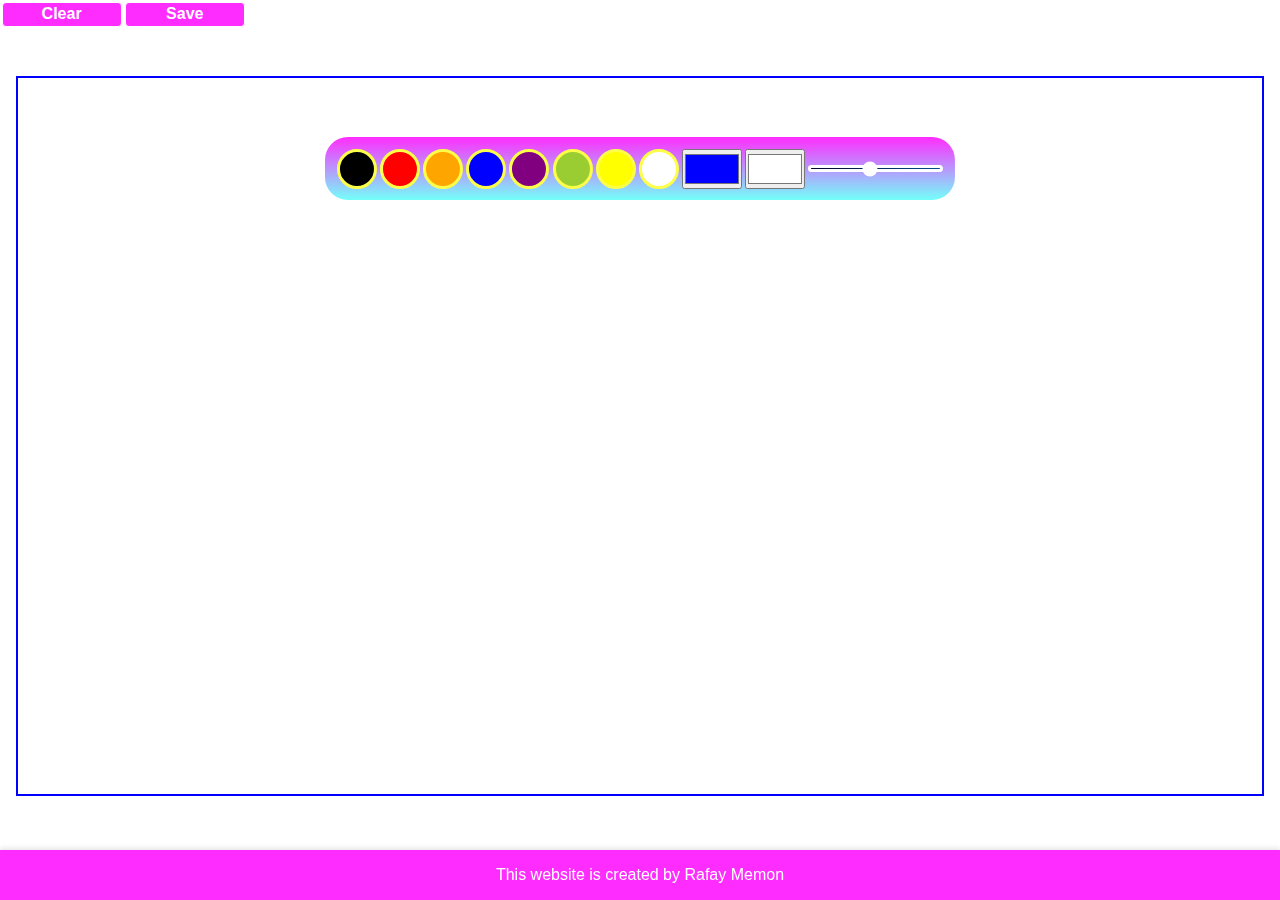
<file: index.html>
<!DOCTYPE html>
<html lang="en">
<head>
    <meta charset="UTF-8">
    <meta http-equiv="X-UA-Compatible" content="IE=edge">
    <meta name="viewport" content="width=device-width, initial-scale=1.0">
    <title>Creative Canvases - Creative Page</title>
    <link rel="stylesheet" href="./canva.css">
</head>
<body class="body">
    <nav>
        
        <ul>
            <!-- <li><a href="../index.html"><button aria-label="Back">Back</button></a></li> -->
            <div class="second">
                <li><button class="button" id="clear" aria-label="Clear">Clear</button></li>
                <li><button class="button" id="save" aria-label="Save">Save</button></li>
            </div>
        </ul>
    </nav>

    <canvas id="canvas"></canvas>
    <div class="nav">
        <div class="clr" data-clr="#000"></div>
        <div class="clr" data-clr="red"></div>
        <div class="clr" data-clr="orange"></div>
        <div class="clr" data-clr="blue"></div>
        <div class="clr" data-clr="purple"></div>
        <div class="clr" data-clr="yellowgreen"></div>
        <div class="clr" data-clr="yellow"></div>
        <div class="clr" data-clr="#fff"></div>
        <input type="color" value="#0000FF" id="favcolor">
        <input type="color" value="#FFFFFF" id="bgcolor" aria-label="Background Color">

        <input type="range" name="brushSize" id="brushSize" value="5" min="1" max="10">
    </div>
    <footer class="footer">
        <p>This website is created by Rafay Memon</p>
    </footer>
    <script src="./canva.js"></script>
</body>
</html>
</file>
<file: canva.css>
body {
    font-family: "Segoe UI", Tahoma, Geneva, Verdana, sans-serif;
    color: #000;
  }
  * {
    margin: 0;
    padding: 0;
    box-sizing: border-box;
  }
  #canvas {
    width: calc(100% - 2em);
    height: 80vh;
    border: 2px solid blue;
    touch-action: none;
    margin: 1em;
    margin-top: 3rem;
    cursor: url('./pencil.png');

  }
  .clr:nth-child(1) {
    background-color: #000;
  }
  .clr:nth-child(2) {
    background-color: red;
  }
  .clr:nth-child(3) {
    background-color: orange;
  }
  .clr:nth-child(4) {
    background-color: blue;
  }
  .clr:nth-child(5) {
    background-color: purple;
  }
  .clr:nth-child(6) {
    background-color: yellowgreen;
  }
  .clr:nth-child(7) {
    background-color: yellow;
  }
  .clr:nth-child(8) {
    background-color: white;
  }
  
  nav ul {
    display: flex;
    justify-content: space-between;
    list-style: none;
    flex-wrap: wrap;
  }
  
  nav ul li {
    margin: 0;
    padding: 0;
  }
  
  .second {
    display: flex;
    flex-wrap: wrap;
  }
  
  nav ul li a button,
  nav ul li button {
    width: 120px;
    height: 25px;
    font-size: 16px;
    font-weight: bold;
    border: 1px solid #fff;
    color: #fff;
    background-color: rgba(255, 44, 255, 1);
    border-radius: 4px;
    cursor: pointer;
    transition: background-color 0.3s ease;
  }
  
  nav ul li a button:hover,
  nav ul li button:hover {
    background-color: transparent;
    border: 1px solid pink;
    color: pink;
  }
  
  nav ul li a button:active,
  nav ul li button:active {
    background-color: rgba(115, 255, 249, 1);
  }
  
  .nav {
    position: fixed;
    top: 15%;
    left: 50%;
    transform: translateX(-50%);
    display: flex;
    justify-content: space-around;
    flex-wrap: wrap;
    align-items: center;
    background: linear-gradient(to bottom, rgba(255, 44, 255, 1), rgba(115, 255, 249, 1));
    padding: 10px;
    border-radius: 25px;
    border: 2px solid white;
    box-shadow: inset 2px white;
    transition: opacity 0.5s;
  }
  
  .nav div,
  button,
  input {
    margin: 0.1rem;
  }
  
  .clr {
    height: 2.5em;
    width: 2.5em;
    border-radius: 50%;
    background-color: #fff;
    border: 3px solid rgba(252, 254, 73, 1);
    transition: transform 0.5s;
  }
  
  .clr:hover {
    transform: scale(0.8);
  }
  
  .active {
    transform: scale(0.8);
  }
  
  input[type="color"] {
    width: 60px;
    height: 40px;
    color: white;
  }
  
  #brushSize {
    background: linear-gradient(to right, #000428 0%, #004e92 100%);
    height: 7px;
    outline: none;
    appearance: none;
    cursor: ew-resize;
    border-radius: 5px;
    border: 3px solid white;
    accent-color: white;
  }
 /* Footer styles */
.footer {
    background-color: rgba(255, 44, 255, 1);
    color: white;
    text-align: center;
    padding: 1rem 0;
    position: fixed;
    bottom: 0;
    width: 100%;
    box-shadow: 0 -2px 5px rgba(0, 0, 0, 0.1);
  }
  
  .footer p {
    margin: 0;
    font-size: 1rem;
  }
  
  /* Responsive Design */
  @media (max-width: 768px) {
    .footer p {
      font-size: 0.875rem;
    }
  }
</file>
